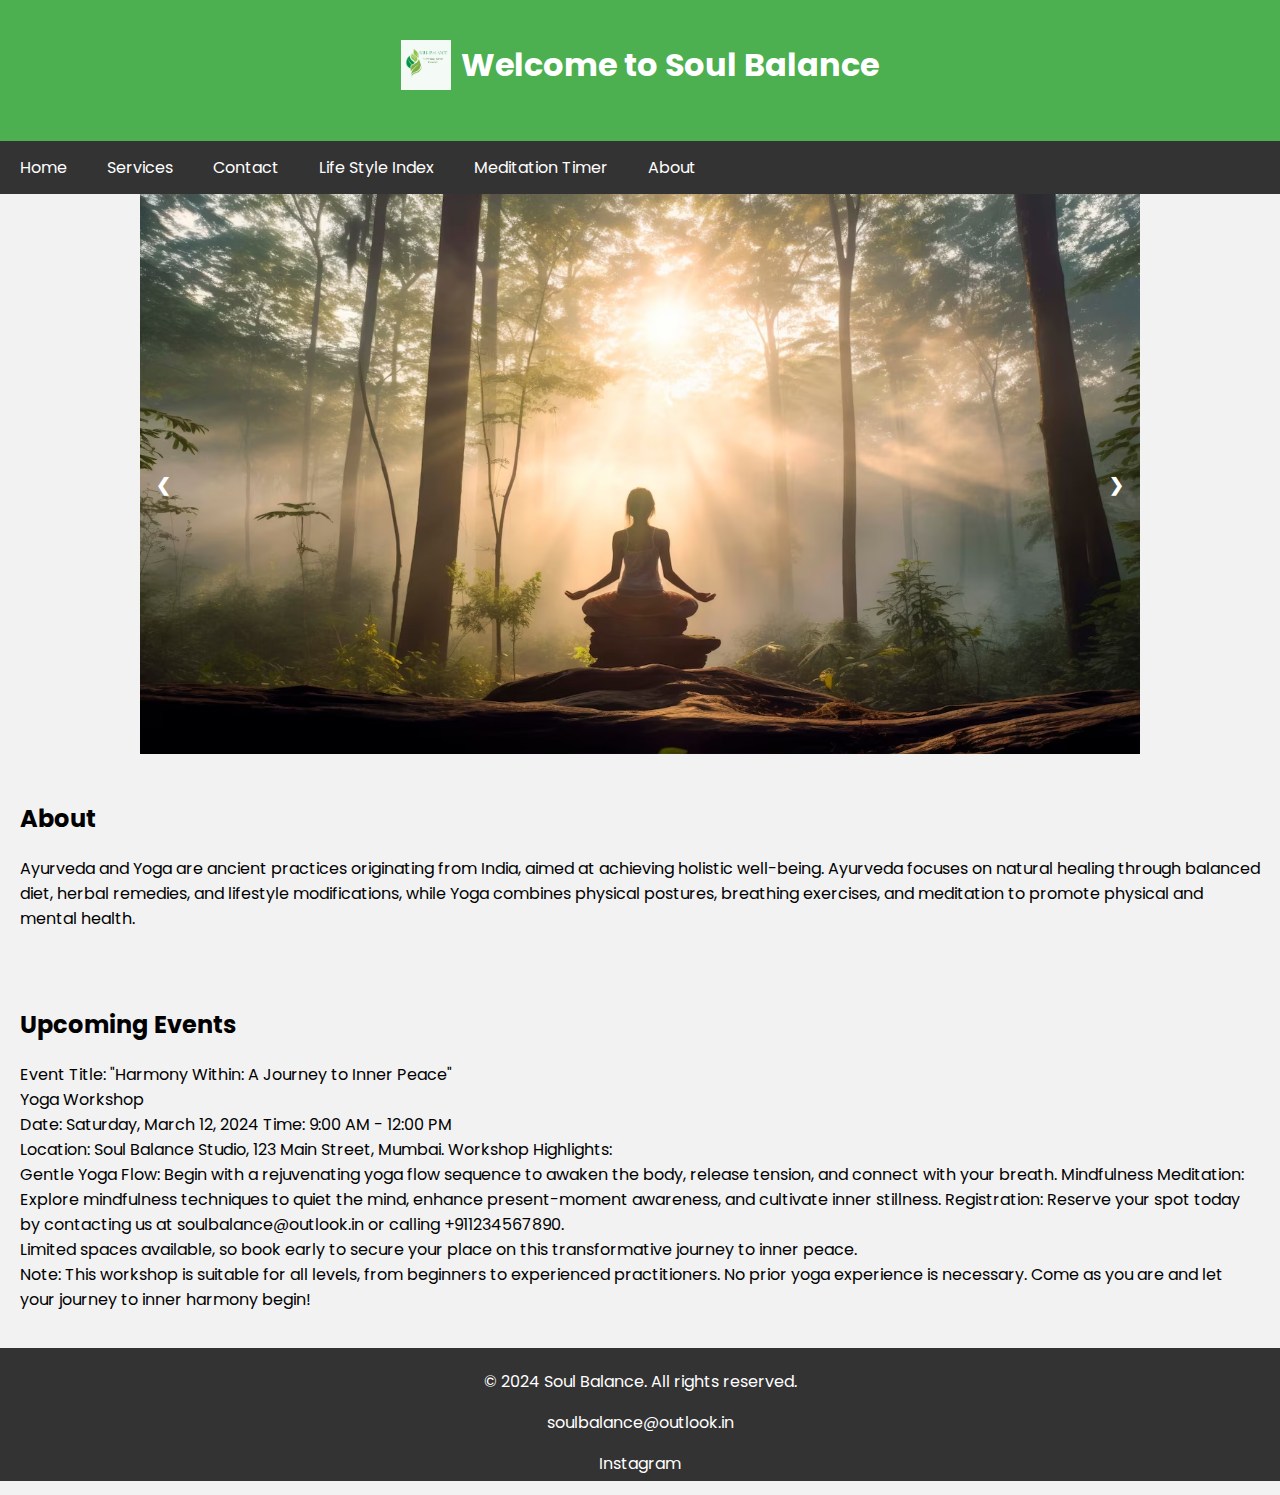
<file: index.html>
<!DOCTYPE html>
<html lang="en">
  <head>
    <meta charset="UTF-8" />
    <meta name="viewport" content="width=device-width, initial-scale=1.0" />
    <title>Soul balance</title>
    <link rel="preconnect" href="https://fonts.gstatic.com" crossorigin>
    <link href="https://fonts.googleapis.com/css2?family=Poppins:ital,wght@0,100;0,200;0,300;0,400;0,500;0,600;0,700;0,800;0,900;1,100;1,200;1,300;1,400;1,500;1,600;1,700;1,800;1,900&display=swap" rel="stylesheet">
    <link rel="preconnect" href="https://fonts.googleapis.com">
    <link rel="stylesheet" href="style1.css" />
    <link rel="icon" href="logo.jpg" type="image/x-icon" />
  </head>
  <body>
    <header>
      <div class="logo-container">
        <img src="logo.jpg" alt="Company Logo" class="logo" />
        <h1>Welcome to Soul Balance</h1>
      </div>
    </header>
    <nav>
      <a href="index.html">Home</a>
      <a href="services.html">Services</a>
      <a href="contact.html">Contact</a>
      <a href="lsi.html">Life Style Index</a>
      <a href="meditation.html">Meditation Timer</a>
      <a href="about.html">About</a>
    </nav>
    <div class="slideshow-container">
      <div class="mySlides fade">
        <img
          src="1.avif"
          style="width: 100%"
        />
      </div>
      <div class="mySlides fade">
        <img src="2.jpg" style="width: 100%" />
      </div>
      <div class="mySlides fade">
        <img
          src="3.jpg"
          style="width: 100%"
        />
      </div>
      <!-- Navigation arrows -->
      <a class="prev" onclick="plusSlides(-1)">&#10094;</a>
      <a class="next" onclick="plusSlides(1)">&#10095;</a>
    </div>
    <div class="content">
      <h2>About</h2>
      <p>
        Ayurveda and Yoga are ancient practices originating from India, aimed at
        achieving holistic well-being. Ayurveda focuses on natural healing
        through balanced diet, herbal remedies, and lifestyle modifications,
        while Yoga combines physical postures, breathing exercises, and
        meditation to promote physical and mental health.
      </p>
    </div>
    <div class="content2">
        <h2>Upcoming Events</h2>
      <p>
        Event Title: "Harmony Within: A Journey to Inner Peace"<br />
        Yoga Workshop <br />
        Date: Saturday, March 12, 2024 Time: 9:00 AM - 12:00 PM
        <br />Location: Soul Balance Studio, 123 Main Street, Mumbai. Workshop
        Highlights: <br />Gentle Yoga Flow: Begin with a rejuvenating yoga flow
        sequence to awaken the body, release tension, and connect with your
        breath. Mindfulness Meditation: Explore mindfulness techniques to quiet
        the mind, enhance present-moment awareness, and cultivate inner
        stillness. Registration: Reserve your spot today by contacting us at
        soulbalance@outlook.in or calling +911234567890. <br />
        Limited spaces available, so book early to secure your place on this
        transformative journey to inner peace. <br />
        Note: This workshop is suitable for all levels, from beginners to
        experienced practitioners. No prior yoga experience is necessary. Come
        as you are and let your journey to inner harmony begin!
      </p>
    </div>
    <footer>
      <p>&copy; 2024 Soul Balance. All rights reserved.</p>
      <p>soulbalance@outlook.in</p>
      <a class="instagram" href="https://www.instagram.com/soulbalance2024?utm_source=qr&igsh=ZnZxNjF4MG10NGJo" target="_blank">Instagram</a>
    </footer>
    <script src="photoslider.js"></script>
  </body>
</html>
</file>
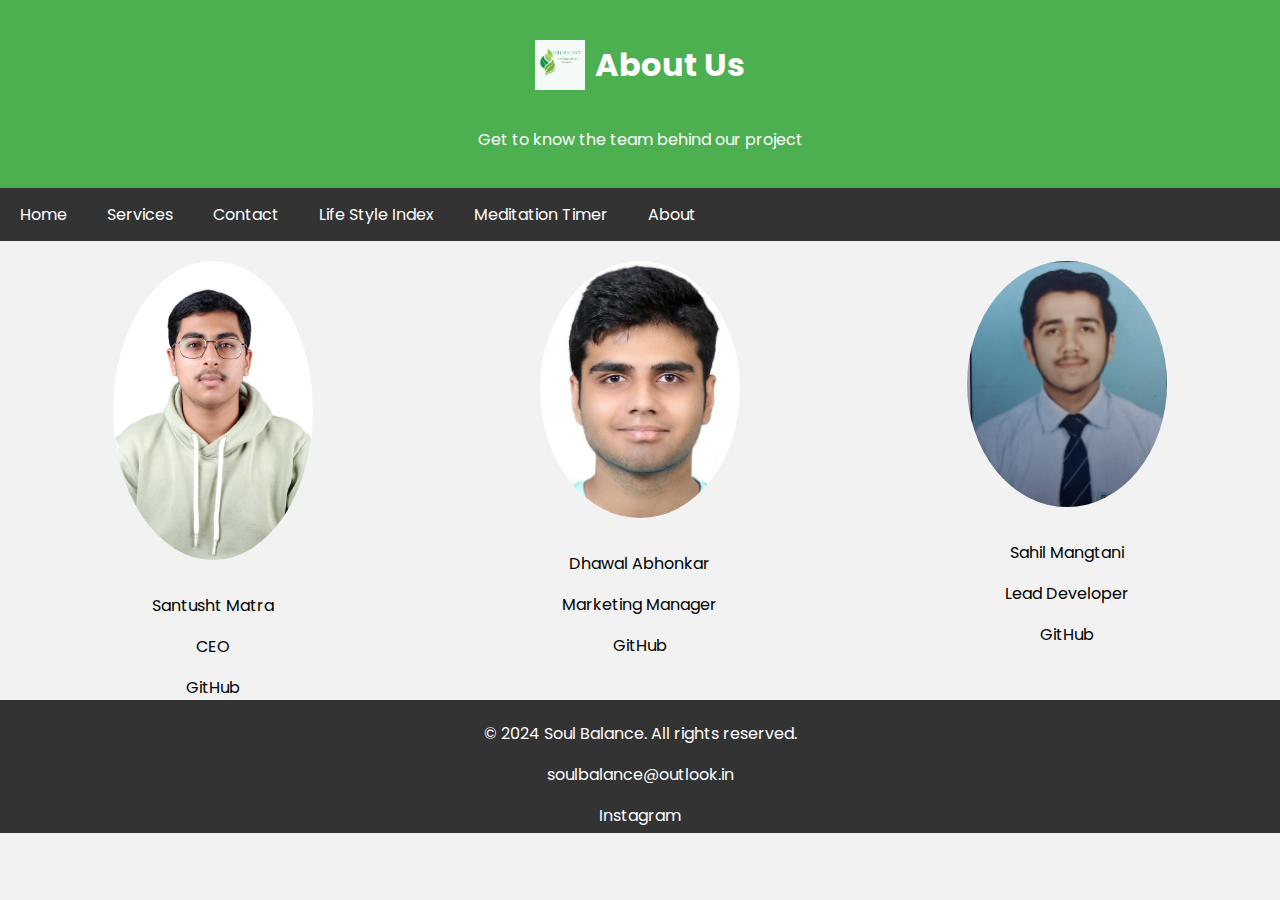
<file: about.html>
<!DOCTYPE html>
<html lang="en">
<head>
    <meta charset="UTF-8">
    <meta name="viewport" content="width=device-width, initial-scale=1.0">
    <title>About Us</title>
    <link rel="stylesheet" href="style1.css">
    <link rel="icon" href="logo.jpg" type="image/x-icon">
    <link rel="stylesheet" href="style1.css">
    <link rel="preconnect" href="https://fonts.gstatic.com" crossorigin>
    <link href="https://fonts.googleapis.com/css2?family=Poppins:ital,wght@0,100;0,200;0,300;0,400;0,500;0,600;0,700;0,800;0,900;1,100;1,200;1,300;1,400;1,500;1,600;1,700;1,800;1,900&display=swap" rel="stylesheet">
    <link rel="preconnect" href="https://fonts.googleapis.com">
</head>
<body>
    <header>
        <div class="logo-container">
            <img src="logo.jpg" alt="Company Logo" class="logo">
            <h1>About Us</h1>
        </div>
        <p>Get to know the team behind our project</p>
    </header>
    <nav>
        <a href="index.html">Home</a>
        <a href="services.html">Services</a>
        <a href="contact.html">Contact</a>
        <a href="lsi.html">Life Style Index</a>
        <a href="meditation.html">Meditation Timer</a>
        <a href="about.html">About</a>
    </nav>
    <div class="team">
        <div class="member">
            <img src="santusht.JPG" alt="Team Member 1">
            <p class="memtext">Santusht Matra</p>
            <p class="memtext">CEO</p>
            <a class="GitHub" href="https://github.com/BindingEnergy" target="_blank">GitHub</a>
        </div>
        <div class="member">
            <img src="dhawal.jpg" alt="Team Member 2">
            <p class="memtext" >Dhawal Abhonkar</p>
            <p class="memtext">Marketing Manager</p>
            <a class="GitHub" href="http://github.com/xwarmy" target="_blank">GitHub</a>
        </div>
        <div class="member">
            <img src="sahil.jpg" lt="Team Member 3">
            <p class="memtext">Sahil Mangtani</p>
            <p class="memtext">Lead Developer</p>
            <a class="GitHub" href="https://github.com/sahilmangtani12" target="_blank">GitHub</a>
        </div>
    </div>

    <footer>
        <p>&copy; 2024 Soul Balance. All rights reserved.</p>
        <p>soulbalance@outlook.in</p>
        <a class="instagram" href="https://www.instagram.com/soulbalance2024?utm_source=qr&igsh=ZnZxNjF4MG10NGJo" target="_blank">Instagram</a>
    </footer>
</body>
</html>
</file>
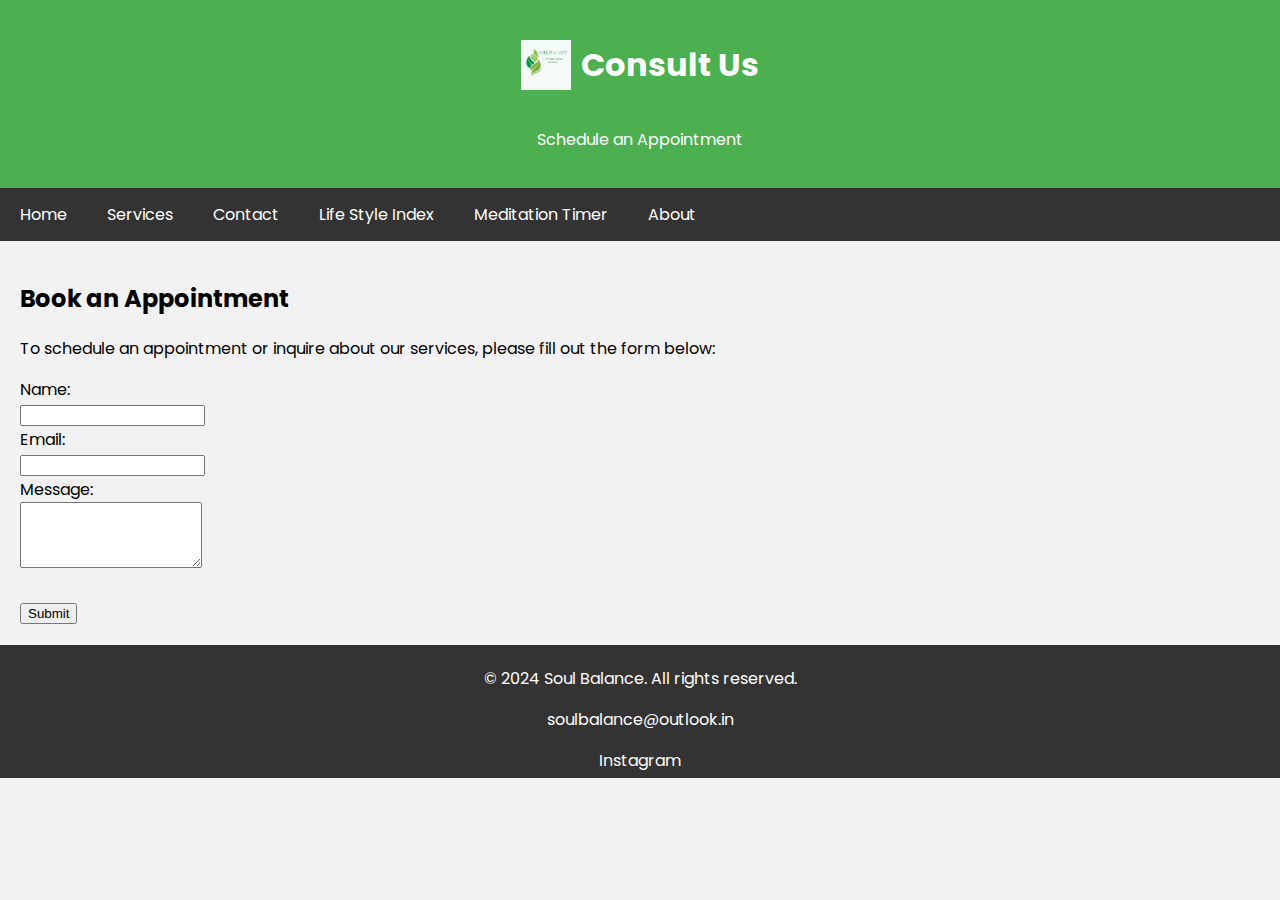
<file: contact.html>
<!DOCTYPE html>
<html lang="en">
<head>
    <meta charset="UTF-8">
    <meta name="viewport" content="width=device-width, initial-scale=1.0">
    <title>Soul Balance - Contact Us</title>
    <link rel="stylesheet" href="style1.css">
    <link rel="icon" href="logo.jpg" type="image/x-icon">
    <link rel="stylesheet" href="style1.css">
    <link rel="preconnect" href="https://fonts.gstatic.com" crossorigin>
    <link href="https://fonts.googleapis.com/css2?family=Poppins:ital,wght@0,100;0,200;0,300;0,400;0,500;0,600;0,700;0,800;0,900;1,100;1,200;1,300;1,400;1,500;1,600;1,700;1,800;1,900&display=swap" rel="stylesheet">
    <link rel="preconnect" href="https://fonts.googleapis.com">
</head>
<body>
    <header>
        <div class="logo-container">
            <img src="logo.jpg" alt="Company Logo" class="logo">
            <h1>Consult Us</h1>
        </div>
        <p>Schedule an Appointment</p>
    </header>
    <nav>
        <a href="index.html">Home</a>
        <a href="services.html">Services</a>
        <a href="contact.html">Contact</a>
        <a href="lsi.html">Life Style Index</a>
        <a href="meditation.html">Meditation Timer</a>
        <a href="about.html">About</a>
    </nav>
    <div class="content">
        <h2>Book an Appointment</h2>
        <p>To schedule an appointment or inquire about our services, please fill out the form below:</p>
        <form action="#" method="post">
            <label for="name">Name:</label><br>
            <input type="text" id="name" name="name" required><br>
            <label for="email">Email:</label><br>
            <input type="email" id="email" name="email" required><br>
            <label for="message">Message:</label><br>
            <textarea id="message" name="message" rows="4" required></textarea><br><br>
            <input type="submit" value="Submit">
        </form>
    </div>
    <footer>
        <p>&copy; 2024 Soul Balance. All rights reserved.</p>
        <p>soulbalance@outlook.in</p>
        <a class="instagram" href="https://www.instagram.com/soulbalance2024?utm_source=qr&igsh=ZnZxNjF4MG10NGJo" target="_blank">Instagram</a>
    </footer>
</body>
</html>
</file>
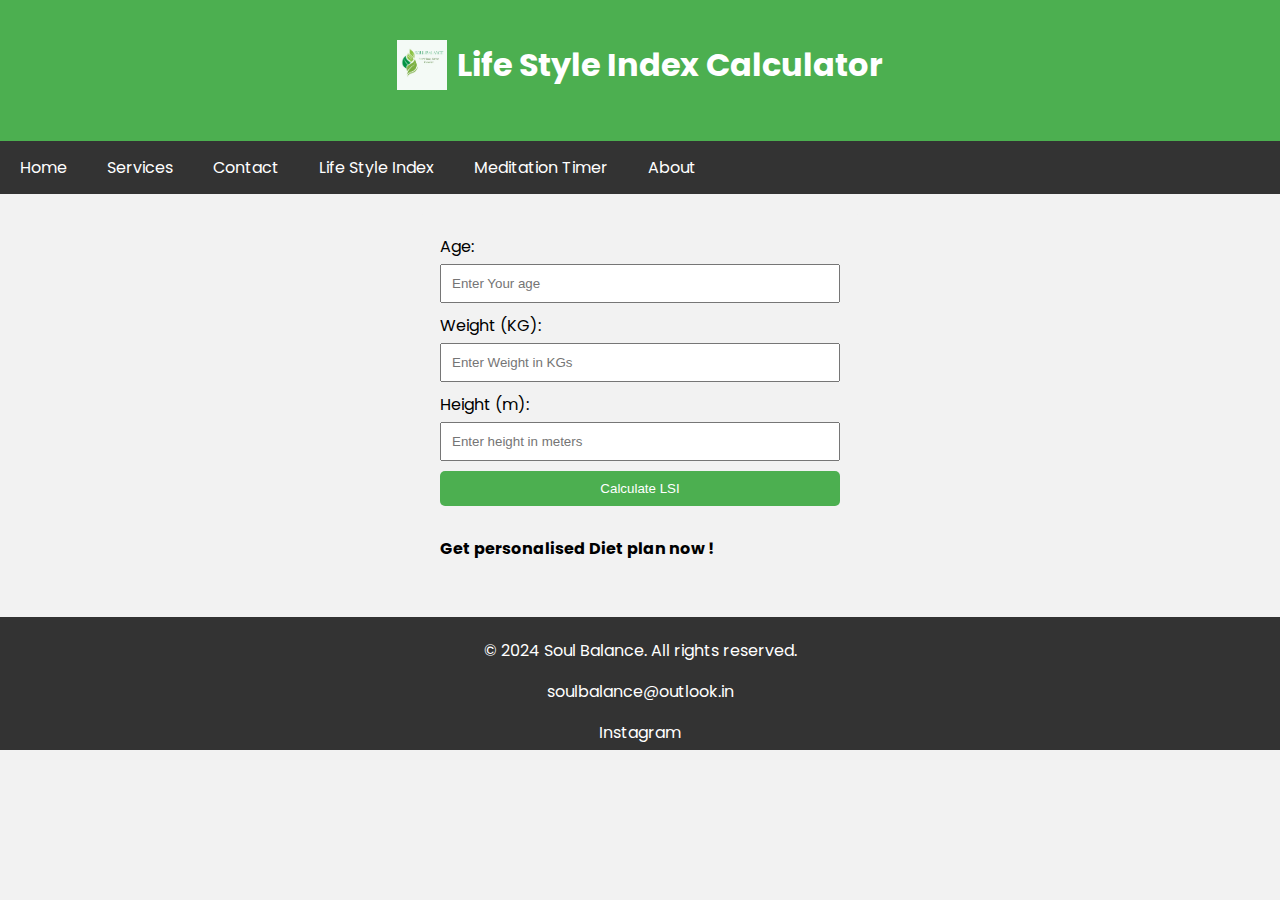
<file: lsi.html>
<!DOCTYPE html>
<html lang="en">
<head>
    <meta charset="UTF-8">
    <meta name="viewport" content="width=device-width, initial-scale=1.0">
    <title>BMI Calculator - Soul Balance</title>
    <link rel="stylesheet" href="bmi.css"> 
    <link rel="icon" href="logo.jpg" type="image/x-icon">
    <link rel="stylesheet" href="style1.css">
    <link rel="preconnect" href="https://fonts.gstatic.com" crossorigin>
    <link href="https://fonts.googleapis.com/css2?family=Poppins:ital,wght@0,100;0,200;0,300;0,400;0,500;0,600;0,700;0,800;0,900;1,100;1,200;1,300;1,400;1,500;1,600;1,700;1,800;1,900&display=swap" rel="stylesheet">
    <link rel="preconnect" href="https://fonts.googleapis.com">
</head>
<body>
    <header>
        <div class="logo-container">
            <img src="logo.jpg" alt="Company Logo" class="logo">
            <h1>Life Style Index Calculator</h1>
        </div>
    </header>
    <nav>
        <a href="index.html">Home</a>
        <a href="services.html">Services</a>
        <a href="contact.html">Contact</a>
        <a href="lsi.html">Life Style Index</a>
        <a href="meditation.html">Meditation Timer</a>
        <a href="about.html">About</a>
    </nav>
    <div class="calculator">
        <label for="age">Age:</label>
        <input type="number" id="age" placeholder="Enter Your age">
        <label for="weight">Weight (KG):</label>
        <input type="number" id="weight" placeholder="Enter Weight in KGs">
        <label for="height">Height (m):</label>
        <input type="number" id="height" placeholder="Enter height in meters">
        <button id="calculate">Calculate LSI</button>
        <div id="result"></div>
        <div id = 'result'>
            <p>Get personalised Diet plan now !</p>
        </div>
    </div>
    <script src="lsi.js"></script>
    <footer>
        <p>&copy; 2024 Soul Balance. All rights reserved.</p>
        <p>soulbalance@outlook.in</p>
        <a class="instagram" href="https://www.instagram.com/soulbalance2024?utm_source=qr&igsh=ZnZxNjF4MG10NGJo" target="_blank">Instagram</a>
    </footer>
</body>
</html>
</file>
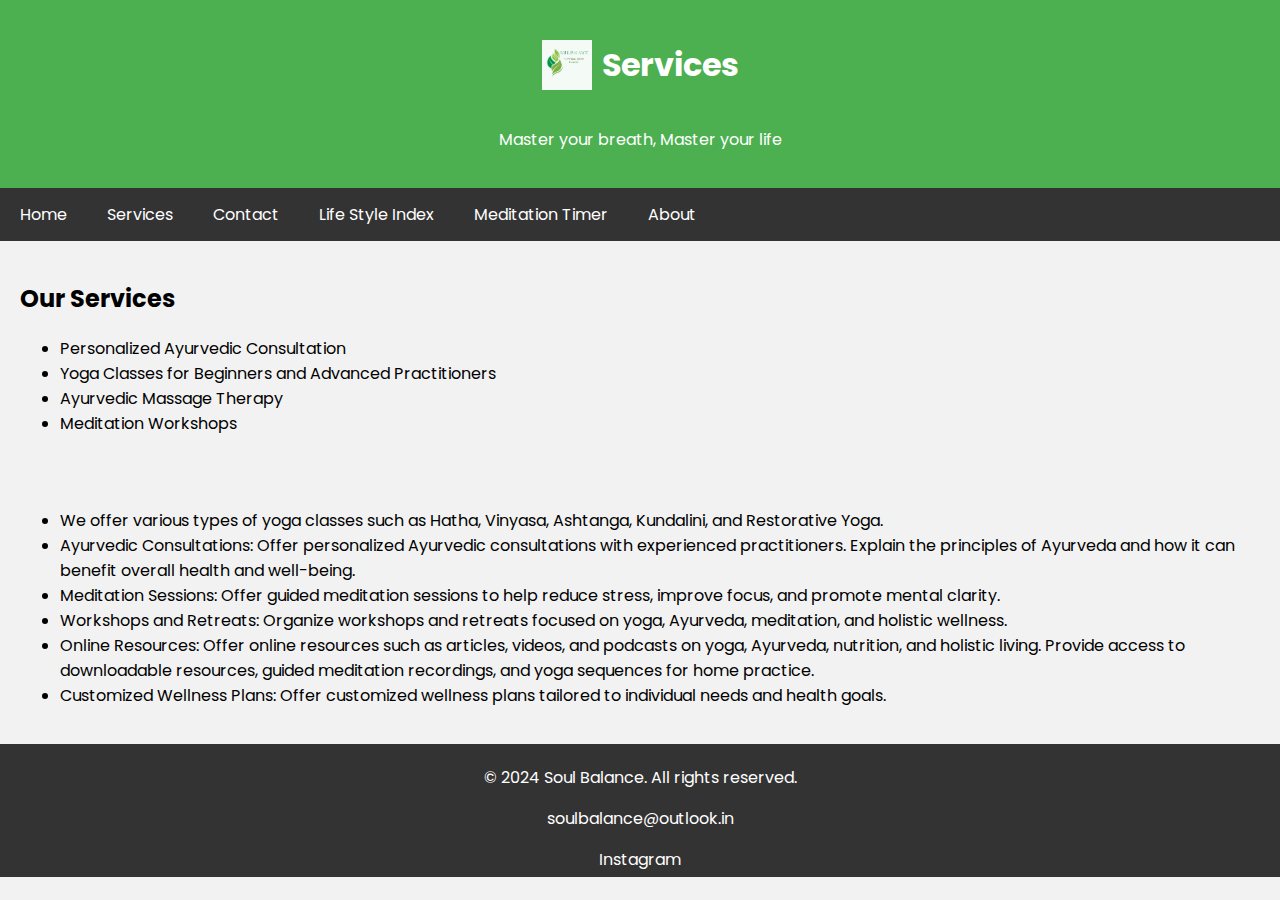
<file: services.html>
<!DOCTYPE html>
<html lang="en">
<head>
    <meta charset="UTF-8">
    <meta name="viewport" content="width=device-width, initial-scale=1.0">
    <title>Soul Balance - Services</title>
    <link rel="stylesheet" href="style1.css">
    <link rel="icon" href="logo.jpg" type="image/x-icon">
    <link rel="stylesheet" href="style1.css">
    <link rel="preconnect" href="https://fonts.gstatic.com" crossorigin>
    <link href="https://fonts.googleapis.com/css2?family=Poppins:ital,wght@0,100;0,200;0,300;0,400;0,500;0,600;0,700;0,800;0,900;1,100;1,200;1,300;1,400;1,500;1,600;1,700;1,800;1,900&display=swap" rel="stylesheet">
    <link rel="preconnect" href="https://fonts.googleapis.com">
</head>
<body>
    <header>
        <div class="logo-container">
            <img src="logo.jpg" alt="Company Logo" class="logo">
            <h1>Services</h1>
        </div>
        <p>Master your breath, Master your life</p>
    </header>
    <nav>
        <a href="index.html">Home</a>
        <a href="services.html">Services</a>
        <a href="contact.html">Contact</a>
        <a href="lsi.html">Life Style Index</a>
        <a href="meditation.html">Meditation Timer</a>
        <a href="about.html">About</a>
    </nav>
    <div class="content">
        <h2>Our Services</h2>
        <ul>
            <li>Personalized Ayurvedic Consultation</li>
            <li>Yoga Classes for Beginners and Advanced Practitioners</li>
            <li>Ayurvedic Massage Therapy</li>
            <li>Meditation Workshops</li>
        </ul>
    </div>
    <div class="content">
        <ul>
            <li>We offer various types of yoga classes such as Hatha, Vinyasa, Ashtanga, Kundalini, and Restorative Yoga.</li>
            <li>Ayurvedic Consultations:
                Offer personalized Ayurvedic consultations with experienced practitioners.
                Explain the principles of Ayurveda and how it can benefit overall health and well-being.
            </li>
            <li>
                Meditation Sessions:
                Offer guided meditation sessions to help reduce stress, improve focus, and promote mental clarity.
            </li>
            <li>
                Workshops and Retreats:
                Organize workshops and retreats focused on yoga, Ayurveda, meditation, and holistic wellness.
            </li>
            <li>
                Online Resources:
                Offer online resources such as articles, videos, and podcasts on yoga, Ayurveda, nutrition, and holistic living.
                Provide access to downloadable resources, guided meditation recordings, and yoga sequences for home practice.
            </li>
            <li>
                Customized Wellness Plans:
                Offer customized wellness plans tailored to individual needs and health goals.
            </li>
    </ul>
    </div>
    <footer>
        <p>&copy; 2024 Soul Balance. All rights reserved.</p>
        <p>soulbalance@outlook.in</p>
        <a class="instagram" href="https://www.instagram.com/soulbalance2024?utm_source=qr&igsh=ZnZxNjF4MG10NGJo" target="_blank">Instagram</a>
    </footer>
</body>
</html>
</file>
<file: style1.css>
body {
    font-family:'Poppins','sans-serif';
    margin: 0;
    padding: 0;
    background-color: #f2f2f2;
}

header {
    background-color: #4CAF50;
    color: white;
    padding: 20px;
    text-align: center;
}

nav {
    background-color: #333;
    overflow: hidden;
}

nav a {
    float: left;
    display: block;
    color: white;
    text-align: left;
    padding: 14px 20px;
    text-decoration: none;
}

nav a:hover {
    background-color: #ddd;
    color: black;
}

.slideshow-container {
    position: relative;
    max-width: 1000px;
    margin: auto;
}

.mySlides {
    display: none;
}

.prev, .next {
    cursor: pointer;
    position: absolute;
    top: 50%;
    width: auto;
    padding: 16px;
    margin-top: -22px;
    color: white;
    font-weight: bold;
    font-size: 18px;
    transition: 0.6s ease;
    border-radius: 0 3px 3px 0;
}

.next {
    right: 0;
    border-radius: 3px 0 0 3px;
}

.prev:hover, .next:hover {
    background-color: rgba(0, 0, 0, 0.8);
}

.content, .content2 {
    flex: 1;
    padding: 20px;
}

.slideshow-container {
    max-width: 1000px;
    position: relative;
    margin: auto;
}

.mySlides {
    display: none;
}

.fade {
    -webkit-animation-name: fade;
    -webkit-animation-duration: 1.5s;
    animation-name: fade;
    animation-duration: 1.5s;
}

@keyframes fade {
    from {opacity: .4}
    to {opacity: 1}
}

@media screen and (max-width: 768px) {
    nav a {
        float: none;
        display: block;
        text-align: center;
        width: 100%;
    }
}

footer {
    background-color: #333;
    color: #fff;
    padding: 5px;
    text-align: center;
}

header {
    background-color: #4CAF50;
    color: white;
    padding: 20px;
    text-align: center;
}

.logo-container {
    display: flex;
    align-items: center;
    justify-content: center;
    margin-bottom: 10px; 
}

.logo {
    width: 50px; 
    height: 50px; 
    margin-right: 10px; 
}

.team {
    display: flex;
    justify-content: space-around;
    margin-top: 20px;
}

.member {
    text-align: center;
}

.member img {
    width: 200px; 
    border-radius: 50%; 
    margin-bottom: 10px;
}

a {
    text-decoration: none;
    padding: 20px;
    text-align: center;
}

.GitHub {
    color: black;
}

.instagram {
    color: white;
}

.instagram:visited {
    color: white;
}

.team {
    display: flex;
    justify-content: space-around;
    margin-top: 20px;
}

.member {
    text-align: center;
}

.member img {
    width: 200px; 
    border-radius: 50%; 
    margin-bottom: 10px;
}
</file>
<file: bmi.css>
body {
    font-family: Arial, sans-serif;
    margin: 0;
    padding: 0;
}

header {
    background-color: #4CAF50;
    color: white;
    padding: 20px;
    text-align: center;
}

.calculator {
    max-width: 400px;
    margin: 20px auto;
    padding: 20px;
    background-color: #f2f2f2;
    border-radius: 5px;
}

label {
    display: block;
    margin-bottom: 5px;
}

input[type="number"], button {
    width: 100%;
    padding: 10px;
    margin-bottom: 10px;
    box-sizing: border-box;
}

button {
    background-color: #4CAF50;
    color: white;
    border: none;
    border-radius: 5px;
    cursor: pointer;
}

button:hover {
    background-color: #45a049;
}

#result {
    margin-top: 20px;
    font-weight: bold;
}
nav {
    background-color: #333;
    overflow: hidden;
}

nav a {
    float: left;
    display: block;
    color: white;
    text-align: center;
    padding: 14px 20px;
    text-decoration: none;
}

nav a:hover {
    background-color: #ddd;
    color: black;
}
</file>
